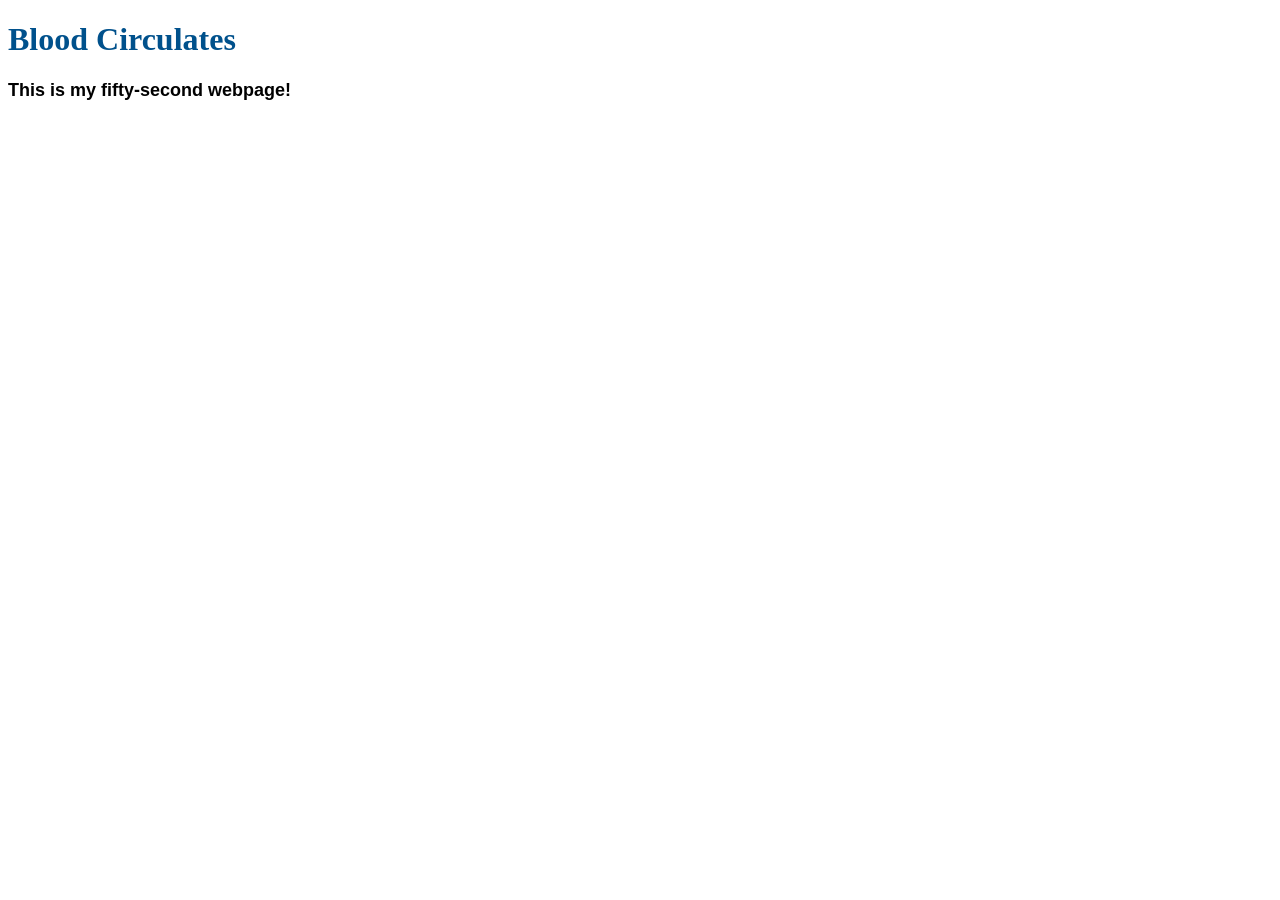
<file: index.html>
<!doctype html>
<html lang="en">
<head>
    <title>Demo Project</title>
</head>
<body>
    <h1 style="font-size: xx-large; color: #00518c; font-weight: bold;">Blood Circulates</h1>

    <p style="font-weight: bold; font-size:large; font-family: sans-serif;">This is my fifty-second webpage!</p>
</body>
</html>
</file>
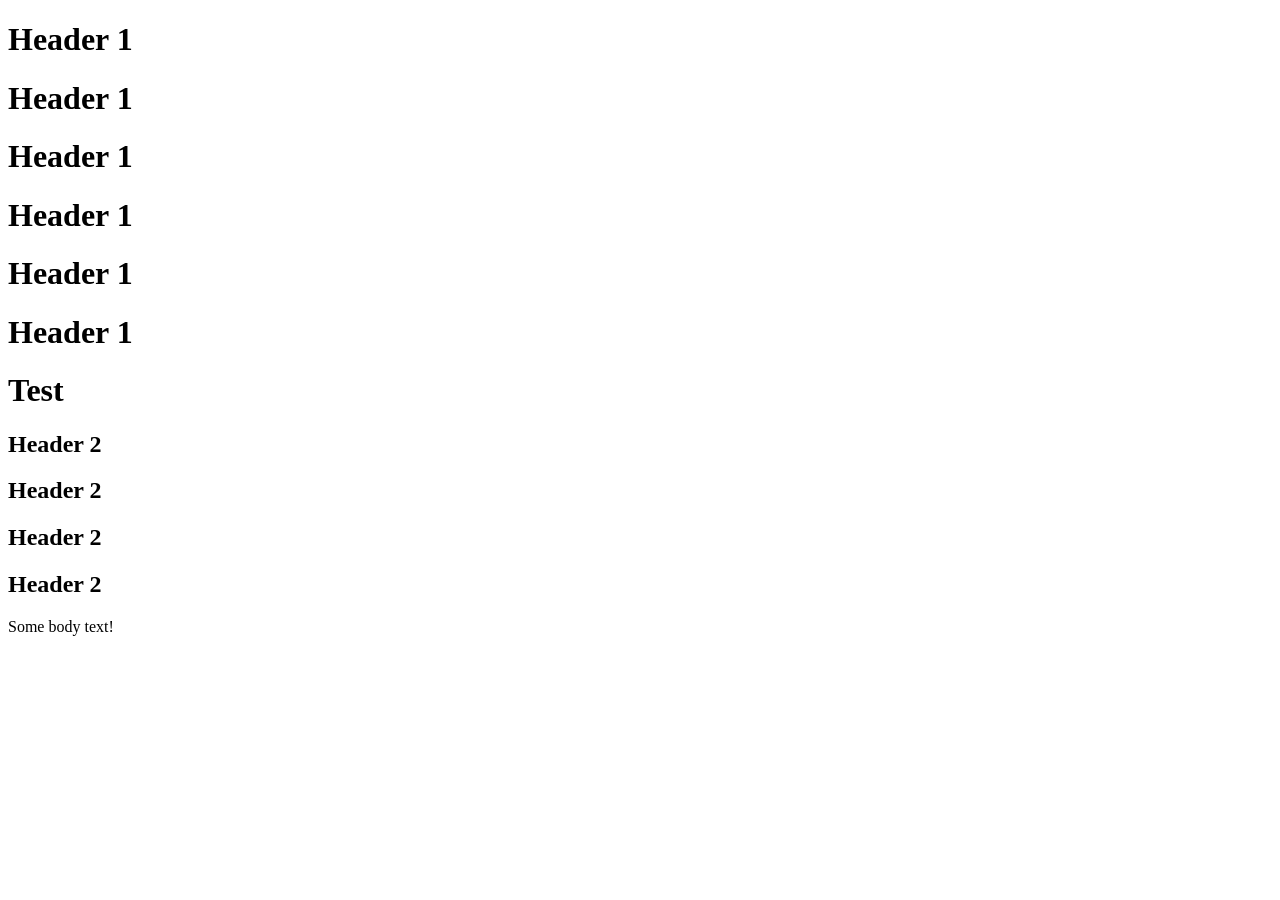
<file: 23.03 Whiteboard Activity.html>
<!doctype html>
<html lang="en">
<head>
    <title>Demo Project</title>
    <link href="C:\Users\james\Documents\codingDemo\style.css" rel="stylesheet">
</head>
<body>
    <h1>Header 1</h1>
    <h1>Header 1</h1>
    <h1>Header 1</h1>
    <h1>Header 1</h1>
    <h1>Header 1</h1>
    <h1>Header 1</h1>

    <h1>Test</h1>
    <h2>Header 2</h2>
    <h2>Header 2</h2>
    <h2>Header 2</h2>
    <h2>Header 2</h2>

    <p>Some body text!</p>
</body>
</html>
</file>
